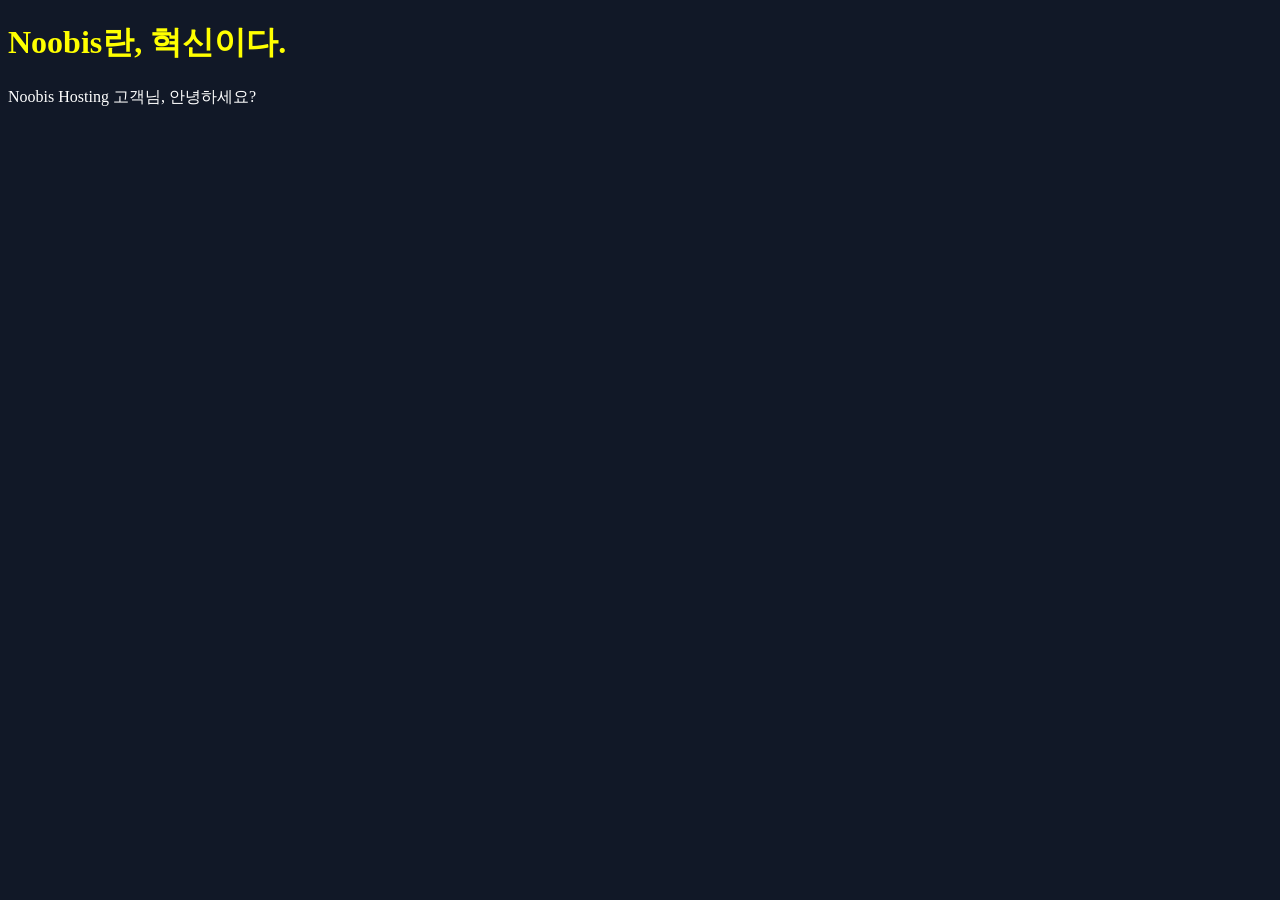
<file: noobis.html>
<!doctype html>
<html lang="ko">
<head>
  <meta charset="UTF-8">
  <title>Noobis</title>

<style>
    body {
      background: #111827;
      color: white;
    }

    h1 {
      color: yellow;
    }
  </style>
</head>

  <body>
    <h1>Noobis란, 혁신이다.</h1>
    <p>Noobis Hosting 고객님, 안녕하세요?</p>
</file>
